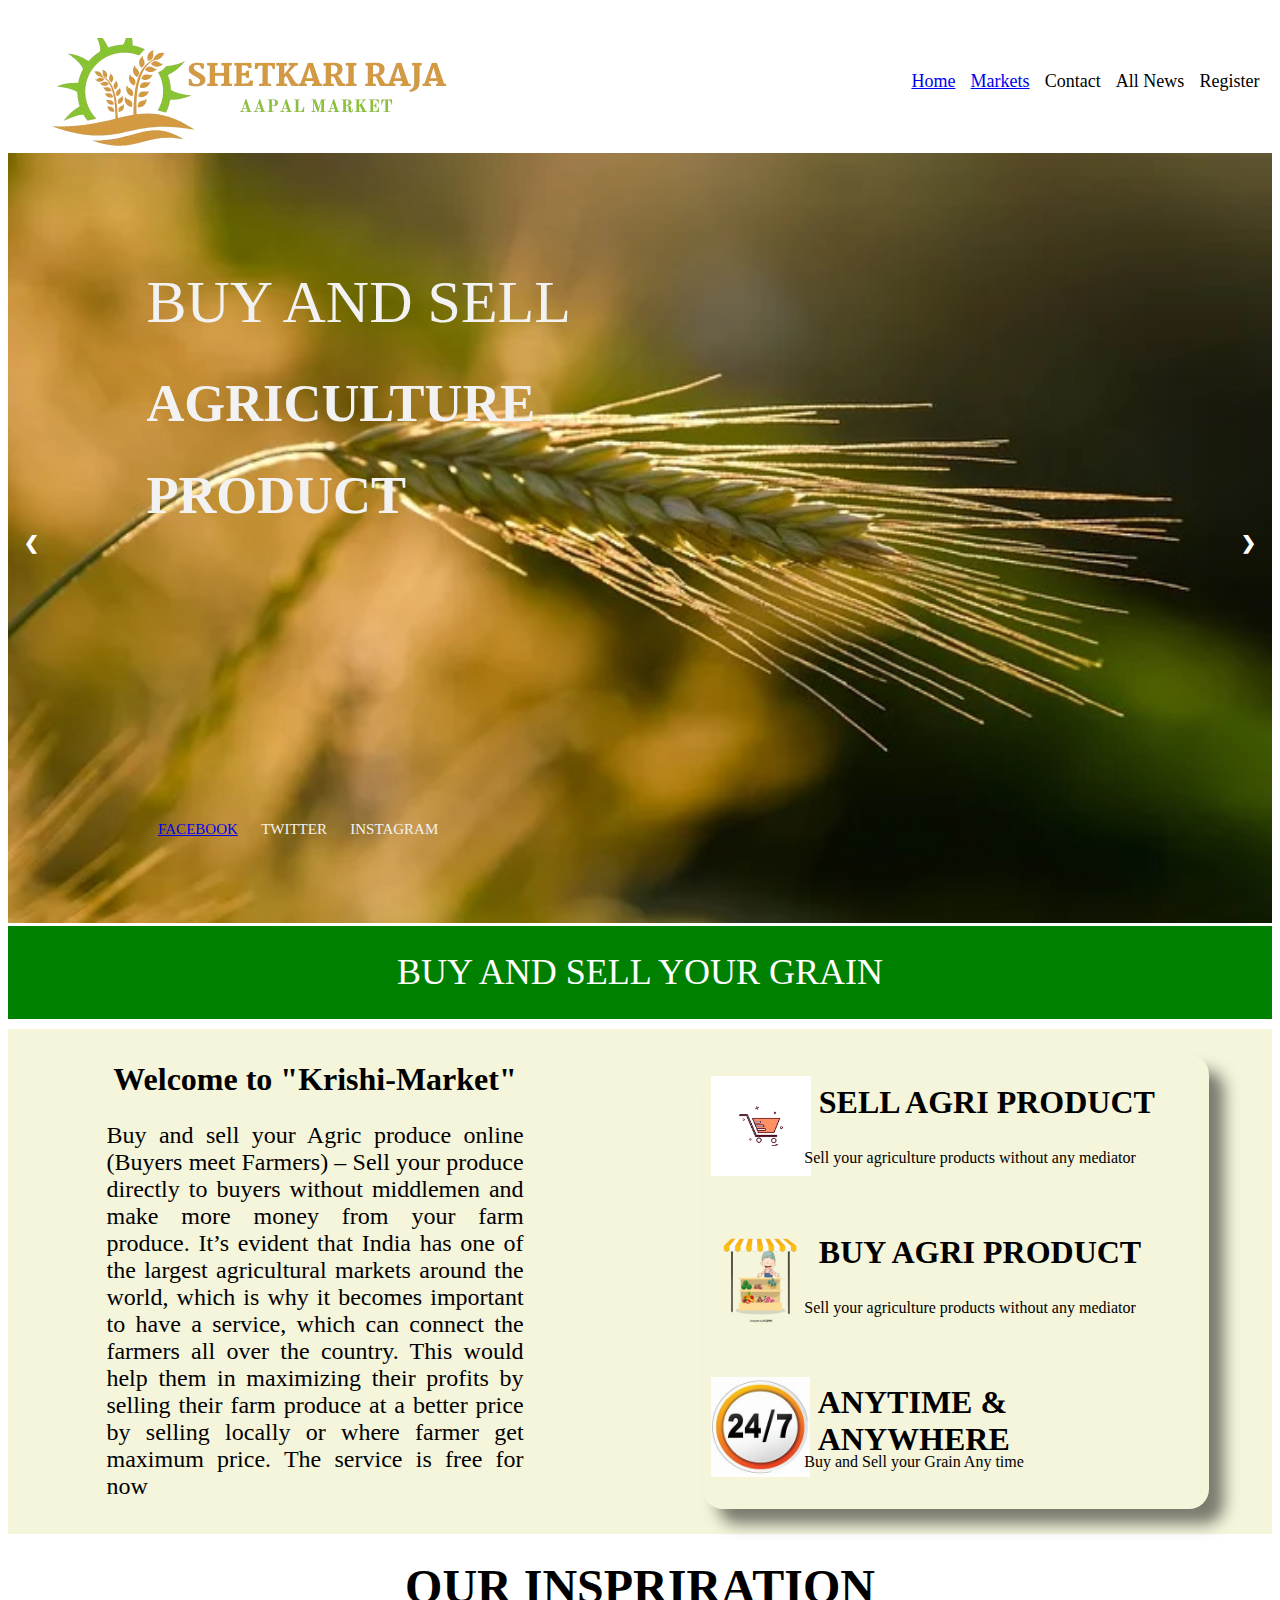
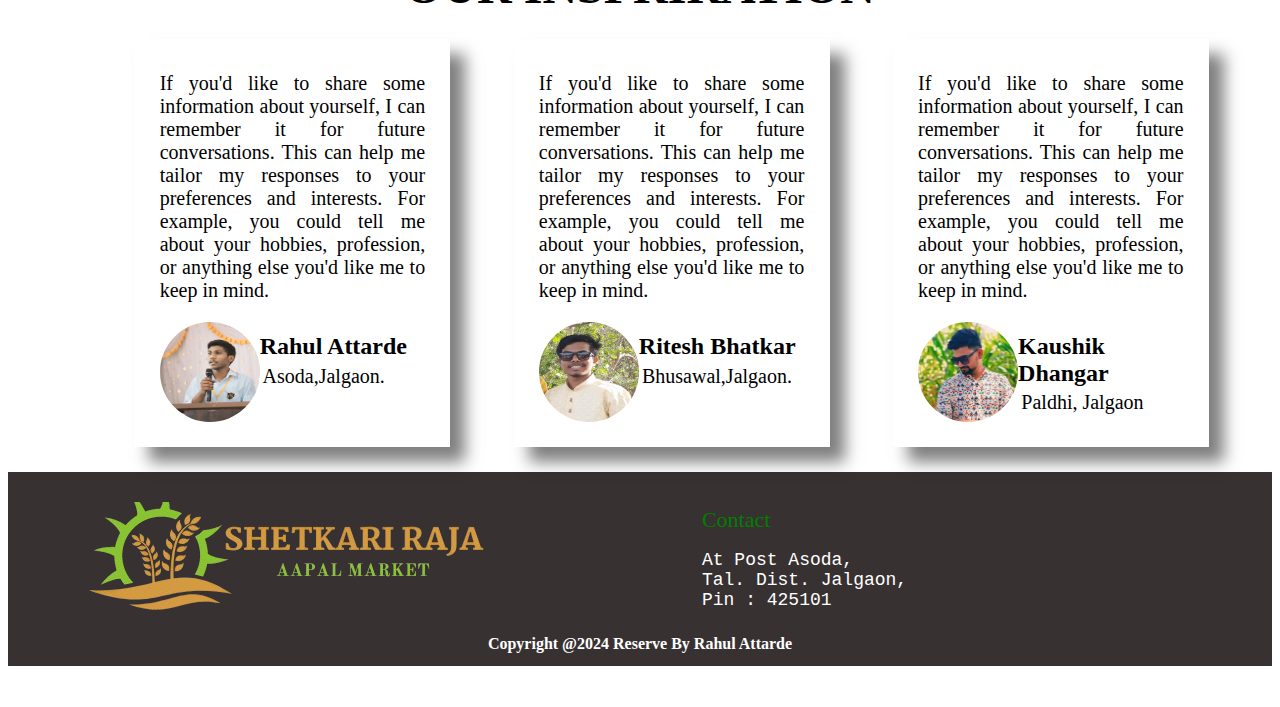
<file: index.html>
<!DOCTYPE html>
<html lang="en">
<head>
    <meta charset="UTF-8">
    <meta name="viewport" content="width=device-width, initial-scale=1.0">
    <link rel="stylesheet" href="css/index.css">
    <link rel="stylesheet" href="css/header.css">
    <link rel="stylesheet" href="css/footer.css">
    <title>Home</title>
</head>
<body>
    <header>
        <img src="images/logo.png" alt="">
        <nav>
            <a href="index.html">Home</a>
            <a href="markets.html">Markets</a>
            <a>Contact</a>
            <a>All News</a>
            <a>Register</a>
            
        </nav>
    </header>

    <!-- Banner Start-->
    <div class="slideshow-container">
        <div class="mySlides fade">
            <div class="numbertext"></div>
            <img class="bannerimage" src="images/grain1.png" style="width:100%">
            <div class="text1">BUY AND SELL</div><br>
            <div class="text2"><h2>AGRICULTURE</h2> <h2>PRODUCT</h2></div>
            <div class="text3"><a href="https://www.facebook.com/login/identify/?ctx=recover&ars=facebook_login&from_login_screen=0" target="_blank">FACEBOOK</a><a>TWITTER</a><a>INSTAGRAM</a></div>
        </div>
    
        <div class="mySlides fade">
            <div class="numbertext"></div>
            <img class="bannerimage" src="images/grain3.png" style="width:100%">
            <div class="text1">BUY AND SELL</div><br>
            <div class="text2"><h2>AGRICULTURE</h2><h2>PRODUCT</h2></div>
            <div class="text3"><a href="https://www.facebook.com/login/identify/?ctx=recover&ars=facebook_login&from_login_screen=0" target="_blank">FACEBOOK</a><a>TWITTER</a><a>INSTAGRAM</a></div>
        </div>
    
        <div class="mySlides fade">
            <div class="numbertext"></div>
            <img class="bannerimage" src="images/grain4.png" style="width:100%">
            <div class="text1">BUY AND SELL</div><br>
            <div class="text2"><h2>AGRICULTURE</h2><h2>PRODUCT</h2></div>
            <div class="text3"><a href="https://www.facebook.com/login/identify/?ctx=recover&ars=facebook_login&from_login_screen=0" target="_blank">FACEBOOK</a><a>TWITTER</a><a>INSTAGRAM</a></div>
        </div>
    
        <a class="prev" onclick="plusSlides(-1)">&#10094;</a>
        <a class="next" onclick="plusSlides(1)">&#10095;</a>
    </div>
    <br>
    
    <!-- <div style="text-align:center"> 
        <span class="dot" onclick="currentSlide(1)"></span>
        <span class="dot" onclick="currentSlide(2)"></span>
        <span class="dot" onclick="currentSlide(3)"></span>
    </div>
    -->
    
    <script src="js/banner.js"></script>
    


    
     <!-- Banner End -->


     <!-- Caption After Banner Start -->
        <div class="afterbannercaption">
                <p>BUY AND SELL YOUR GRAIN</p>

        </div>

      <!-- Caption After Banner End -->


      <!-- About Something Start -->

      <div class="as_main">
        <div class="as_left">
            <center>
                <h1>Welcome to "Krishi-Market"</h1></center>
                <p>Buy and sell your Agric  produce online (Buyers meet Farmers) –
                     Sell your produce directly to buyers without middlemen and make more money from your farm produce.
                    It’s evident that India has one of the largest agricultural markets around the world, which is why it becomes important to have a service, which can connect the farmers all over the country.
                     This would help them in maximizing their profits by selling their farm produce at a better price by selling locally or where farmer get maximum price. The service is free for now</p>
                       </div>

        <div class="as_right">
                <div class="as_right_sub">
                <img src="images/—Pngtree—cart shopping trolley buy icon_3657898.png" alt="">&nbsp;&nbsp;
                <h1>SELL AGRI PRODUCT</h1></div>
                <div class="as_right_sub2"><p>Sell your agriculture products without any mediator</p></div>


                <div class="as_right_sub">
                    <img src="images/—Pngtree—vector sells fruit and vegetables_3281296.png" alt="">&nbsp;&nbsp;
                    <h1>BUY AGRI PRODUCT</h1></div>
                    <div class="as_right_sub2"><p>Sell your agriculture products without any mediator</p></div>



                    <div class="as_right_sub">
                        <img src="images/anytime.png" alt="">&nbsp;&nbsp;
                        <h1>ANYTIME & ANYWHERE</h1></div>
                        <div class="as_right_sub2"><p>Buy and Sell your Grain Any time</p></div>
            
                
            
            
            
        
      </div></div>
       <!-- About Something End -->


       <!-- Our FeedBack Trusti Start -->
       <h1 class="heading2">OUR INSPRIRATION</h1>
      <div class="feedback">

        <!-- Person 1 -->

        <div class="feedbackinfo">
            <p>If you'd like to share some information about yourself, I can remember it for future conversations. This can help me tailor my responses to your preferences and interests. 
                For example, you could tell me about your hobbies, profession,
                 or anything else you'd like me to keep in mind.</p>
            <div class="feedbackperson">
                <div class="feedbackpersonpic">
                    <img src="images/rahul.jpg" alt="">

                </div>
                <div class="feedbackpersonname">

                    <h1>Rahul Attarde</h1>
                    <p>Asoda,Jalgaon.</p>

                </div>
            </div>
        </div>



        <!-- person 2 -->



        <div class="feedbackinfo">
            <p>If you'd like to share some information about yourself, I can remember it for future conversations. This can help me tailor my responses to your preferences and interests. 
                For example, you could tell me about your hobbies, profession,
                 or anything else you'd like me to keep in mind.</p>
        <div class="feedbackperson">
            <div class="feedbackpersonpic">
                <img src="images/ritesh.jpg" alt="">

            </div>
            <div class="feedbackpersonname">

                <h1>Ritesh Bhatkar</h1>
                <p>Bhusawal,Jalgaon.</p>

            </div>
        </div>
    </div>

    <!-- Person 3 -->
    <div class="feedbackinfo">
        <p>If you'd like to share some information about yourself, I can remember it for future conversations. This can help me tailor my responses to your preferences and interests. 
            For example, you could tell me about your hobbies, profession,
             or anything else you'd like me to keep in mind.</p>
    <div class="feedbackperson">
        <div class="feedbackpersonpic">
            <img src="images/kaushik.jpg" alt="">

        </div>
        <div class="feedbackpersonname">

            <h1>Kaushik Dhangar</h1>
            <p>Paldhi, Jalgaon</p>

        </div>
    </div>
</div>




      </div>
      
        <!-- Our FeedBack Trusti End-->


        <!-- Footer Start -->

        <footer>
            <div class="footeredit">
            <div class="footerlogo">
                <img src="images/logo.png" alt="">
            </div>
            <div class="footer_contact">
                <p style="color: green; font-size: 22px;"> Contact</p>
                <pre>At Post Asoda,
Tal. Dist. Jalgaon,
Pin : 425101
                </pre>
            </div>
        </div>

        <h6 class="copyright">Copyright @2024 Reserve By Rahul Attarde</h6>
        </footer>
        
         <!-- Footer End -->


      

    
</body>
</html>
</file>
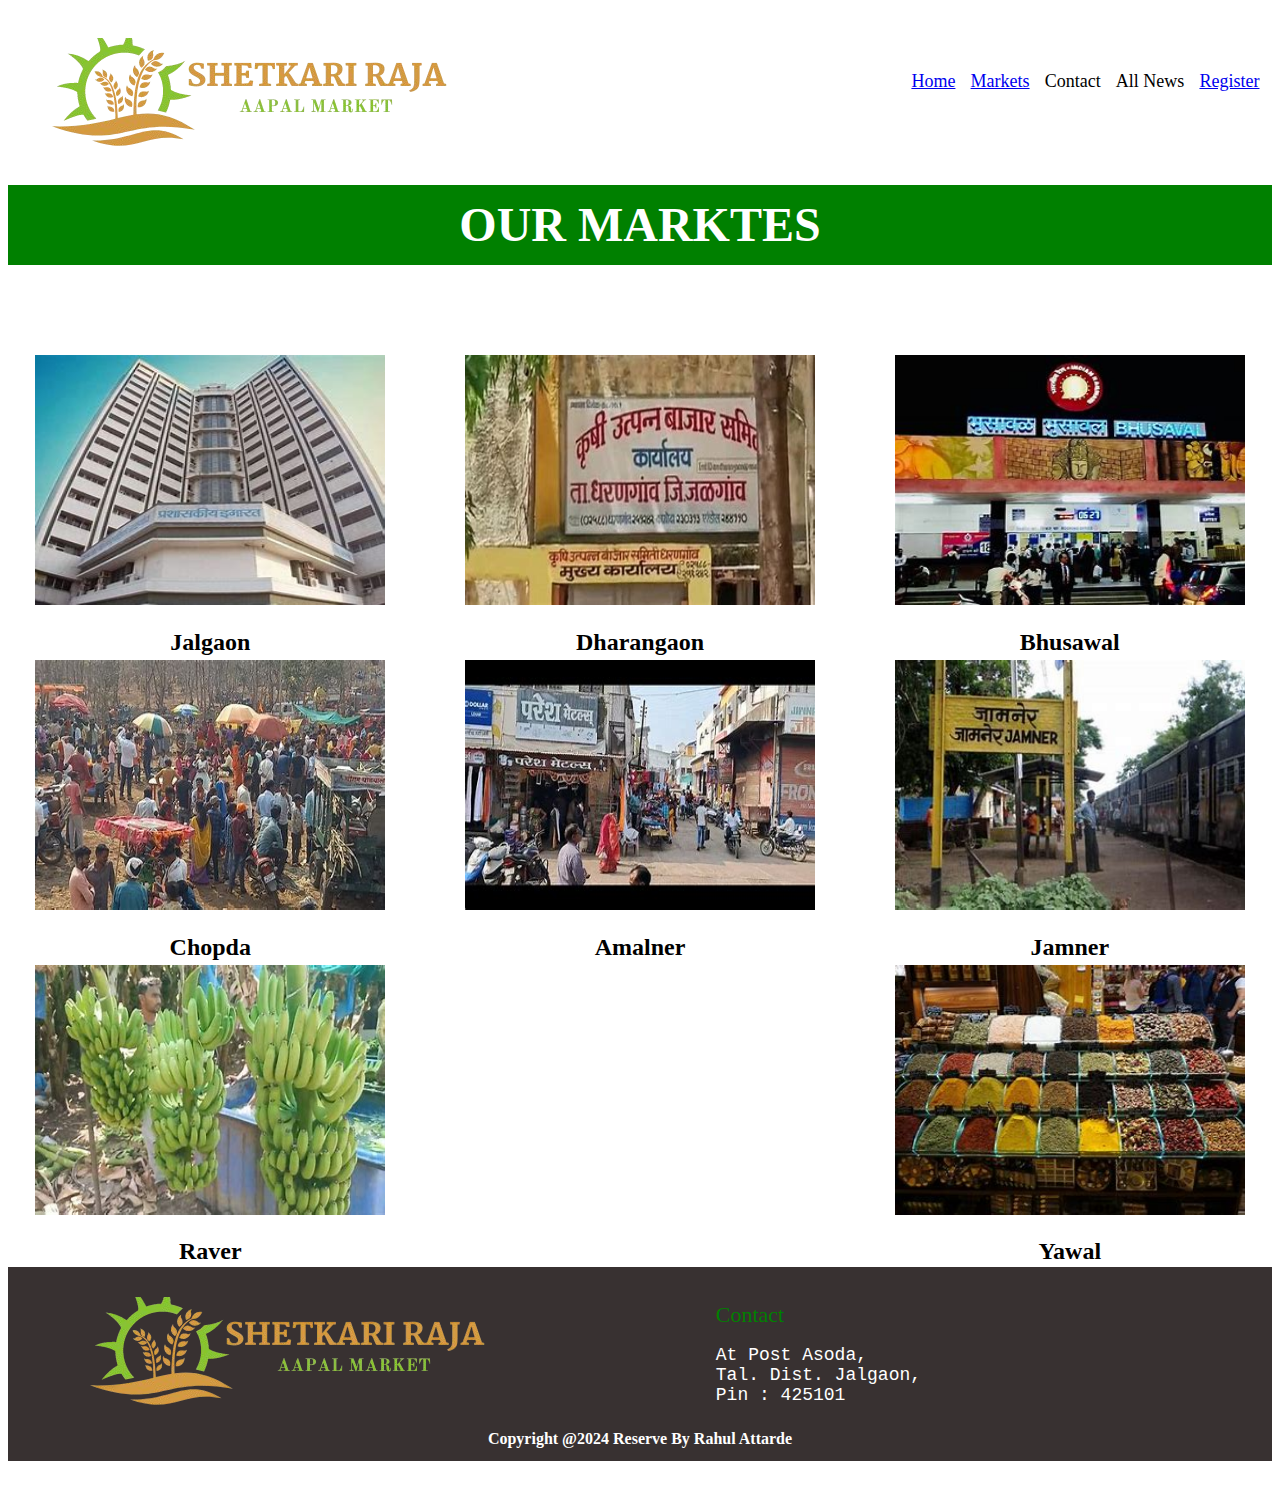
<file: markets.html>
<!DOCTYPE html>
<html lang="en">
<head>
    <meta charset="UTF-8">
    <meta name="viewport" content="width=device-width, initial-scale=1.0">
    <link rel="stylesheet" href="css/header.css">
    <link rel="stylesheet" href="css/footer.css">
    <link rel="stylesheet" href="css/markets.css">
    <title>Markets</title>
</head>
<body>
    <header>
        <img src="images/logo.png" alt="">
        <nav>
            <a href="index.html">Home</a>
            <a href="markets.html">Markets</a>
            <a>Contact</a>
            <a>All News</a>
            <a href="merchandregister.html">Register</a>
            
        </nav>
    </header>
<!-- Header End -->

<h1 class="heading1">OUR MARKTES</h1>
<div class="marketslist">

    <div class="market">
        <img src="images/marketimages/jalgaon.png" alt="" width="100%" height="100%"><h2>Jalgaon</h2>

    </div>
    <div class="market">
        <img src="images/marketimages/dharangaon.png" alt="" width="100%" height="100%"><h2>Dharangaon</h2>

    </div>
    <div class="market">
        <img src="images/marketimages/bhusawal.png" alt="" width="100%" height="100%"><h2>Bhusawal</h2>

    </div>
    <div class="market">
        <img src="images/marketimages/chopda.png" alt="" width="100%" height="100%"><h2>Chopda</h2>

    </div>
    <div class="market">
        <img src="images/marketimages/amalner.png" alt="" width="100%" height="100%"><h2>Amalner</h2>

    </div>
    <div class="market">
        <img src="images/marketimages/jamner.png" alt="" width="100%" height="100%"><h2>Jamner</h2>

    </div>
    <div class="market">
        <img src="images/marketimages/raver.png" alt="" width="100%" height="100%"><h2>Raver</h2>

    </div>
    <div class="market">
        <img src="images/marketimages/yawal.png" alt="" width="100%" height="100%"><h2>Yawal</h2>

    </div>
    
</div>






     <!-- Footer Start -->

     <footer>
        <div class="footeredit">
        <div class="footerlogo">
            <img src="images/logo.png" alt="">
        </div>
        <div class="footer_contact">
            <p style="color: green; font-size: 22px;"> Contact</p>
            <pre>At Post Asoda,
Tal. Dist. Jalgaon,
Pin : 425101
            </pre>
        </div>
    </div>

    <h6 class="copyright">Copyright @2024 Reserve By Rahul Attarde</h6>
    </footer>
    
     <!-- Footer End -->






</body>
</html>
</file>
<file: css/index.css>
/* Banner start*/ 
*{box-sizing: border-box;}

.slideshow-container {
    max-width: 100%;
    height: 90%;
    position: relative;
    margin: auto;
}

.mySlides {
    display: none;
}

.bannerimage {
    vertical-align: middle;
    height: 770px;
}

.prev, .next {
    cursor: pointer;
    position: absolute;
    top: 50%;
    width: auto;
    margin-top: -22px;
    padding: 16px;
    color: white;
    font-weight: bold;
    font-size: 18px;
    transition: 0.6s ease;
    border-radius: 0 3px 3px 0;
    user-select: none;
}

.next {
    right: 0;
    border-radius: 3px 0 0 3px;
}

.prev:hover, .next:hover {
    background-color: rgba(0,0,0,0.8);
}

.text1 {
    color: #f2f2f2;
    font-size: 15px;
    padding: 8px 12px;
    position: absolute;
    bottom: 75%;
    left: 10%;
    font-size: 60px;
    max-width: 100%;
    
}
.text2 {
    color: #f2f2f2;
    font-size: 15px;
    padding: 8px 12px;
    position: absolute;
    bottom: 45%;
    font-weight: bolder;
    left: 10%;
    font-size: 35px;
    max-width: 100%;
    h2{
        margin-top: -3%;
    }
    
}
.text3 {
    color: #f2f2f2;
    font-size: 15px;
    padding: 8px 12px;
    position: absolute;
    bottom: 10%;
    
    left: 10%;
    font-size: 15px;
    max-width: 100%;

    a{
        margin-left: 5%;
        margin-right: 5%;
    
    }
    
}

.numbertext {
    color: #f2f2f2;
    font-size: 12px;
    padding: 8px 12px;
    position: absolute;
    top: 0;
}

.dot {
    cursor: pointer;
    height: 15px;
    width: 15px;
    margin: 0 2px;
    background-color: #bbb;
    border-radius: 50%;
    display: inline-block;
    transition: background-color 0.6s ease;
}

.active, .dot:hover {
    background-color: #717171;
}

.fade {
    animation-name: fade;
    animation-duration: 1.5s;
}

@keyframes fade {
    from {opacity: .4} 
    to {opacity: 1}
}

/* Banner End*/

/* Caption After Banner Start*/
.afterbannercaption{
    width: 100%;
    background-color:green;
    margin-top: -4%;
    color: white;
    p{
        text-align: center;
        padding-top: 2%;
        padding-bottom: 2%;
        font-size: 36px;
    }
}

/* Caption After Banner End*/

/* About Something Start*/
.as_main{
    display: flex;
    width: 100%;
list-style: none;
margin-top: -2%;
flex-wrap: wrap;
background-color: beige;
justify-content: space-between;
}

.as_left{
   
width: 40%;
color: black;
text-align: justify;
margin: 10px;
padding-left: 7%;

p{
    font-size: 24px;
}
}
.as_right{

    width: 40%;
    display: flex;
    margin-right: 5%;
list-style: none;
margin-top: 2%;
margin-bottom: 2%;
box-shadow: 15px 15px 15px rgba(0 , 0,0 ,0.5);
margin-left: -80%;
border-radius: 20px;
flex-wrap: wrap;
background-color: beige;
justify-content: space-between;



}

.as_right_sub{
    display: flex;
    
    padding: 1.5%;

    img{
        margin-top: 3%;
        width: 100px;
        height: 100px;
    }

    
   
}

.as_right_sub2{
    margin-top: -12%;
    margin-left: 20%;
}

/* About Something End*/

/* Our FeedBack Trust Start*/

.heading2{
    margin-top: 2%;
    font-size: 48px;
    margin-bottom: 2%;
    text-align: center;
}
.feedback{
    
   display: flex;
   width: 100%;
   justify-content: center;
}
.feedbackinfo{
    width: 25%;
    text-align: justify;
    box-shadow: 15px 15px 15px rgba(0 , 0,0 ,0.5);
    margin-left: 5%;
    font-size: 20px;
    padding-top: 1%;
    padding-left: 2%;
    padding-bottom: 1%;
    padding-right: 2%;
}
.feedbackperson{
    display: flex;
}
.feedbackpersonpic{
    
    img{
        width: 100px;
        height: 100px;
        border-radius: 100%;
    }
}
.feedbackpersonname{
    margin-top: -2%;
    h1{
        font-size: 24px;
        
    }
    p{
        margin-top: -7%;
        margin-left: 2%;
    }
}



/* Our FeedBack Trust Start*/
</file>
<file: css/header.css>
header{
    display: flex;
    img{
        margin-top: 1%;
        margin-left: 3%;
        margin-right: 5%;
        display: flex;
    }
}

nav{
    width: 100%;
    margin-top: 5%;
    margin-left: 30%;
    font-style: bold;

    a{
        margin-left: 3%;
        font-size: large;
    }
    a:hover{
        color: rgb(220, 102, 102);
        text-decoration: underline;
    }
}
</file>
<file: css/footer.css>
footer{
    background-color: rgb(56, 49, 49);
}
.footeredit{
    
    width: 100%;
    margin-top: 2%;
    padding: 1%;
    display: flex;
}

.footerlogo{
    width: 20%;
    margin-left: 5%;

}
.footer_contact{
    width: 20%;
    margin-left: 30%;

    pre{
        margin-top: -2%;
        font-size: 18px;
        color: white;
        font-style: bold;
    }

}

.copyright{
    margin-top: -2%;
    padding-bottom: 1%;
    color: white;
    text-align: center;
    font-size: 16px;
}
</file>
<file: css/markets.css>
.heading1{
    font-size: 48px;
    text-align: center;
    background-color: green;
    color: white;
    padding-top: 1%;
    padding-bottom: 1%;
}

.marketslist{
    display: flex;
list-style: none;
max-width: 100%;
margin-top: 5%;
flex-wrap: wrap;
justify-content: space-between;
}

.market{

    height: 250px;
    width: 350px;
    border-radius: 10px;
    box-shadow: 15px 15px 15px rgba(red, green, blue, 0.3);

        color: black;
        text-align: center;
        list-style: none;
        margin-top: 2%;
        margin-left: 2%;
        margin-right: 2%;
        margin-bottom: 2%;
        padding: 2px;
        transition: 3s;


}

.divborder{

   
}
</file>
